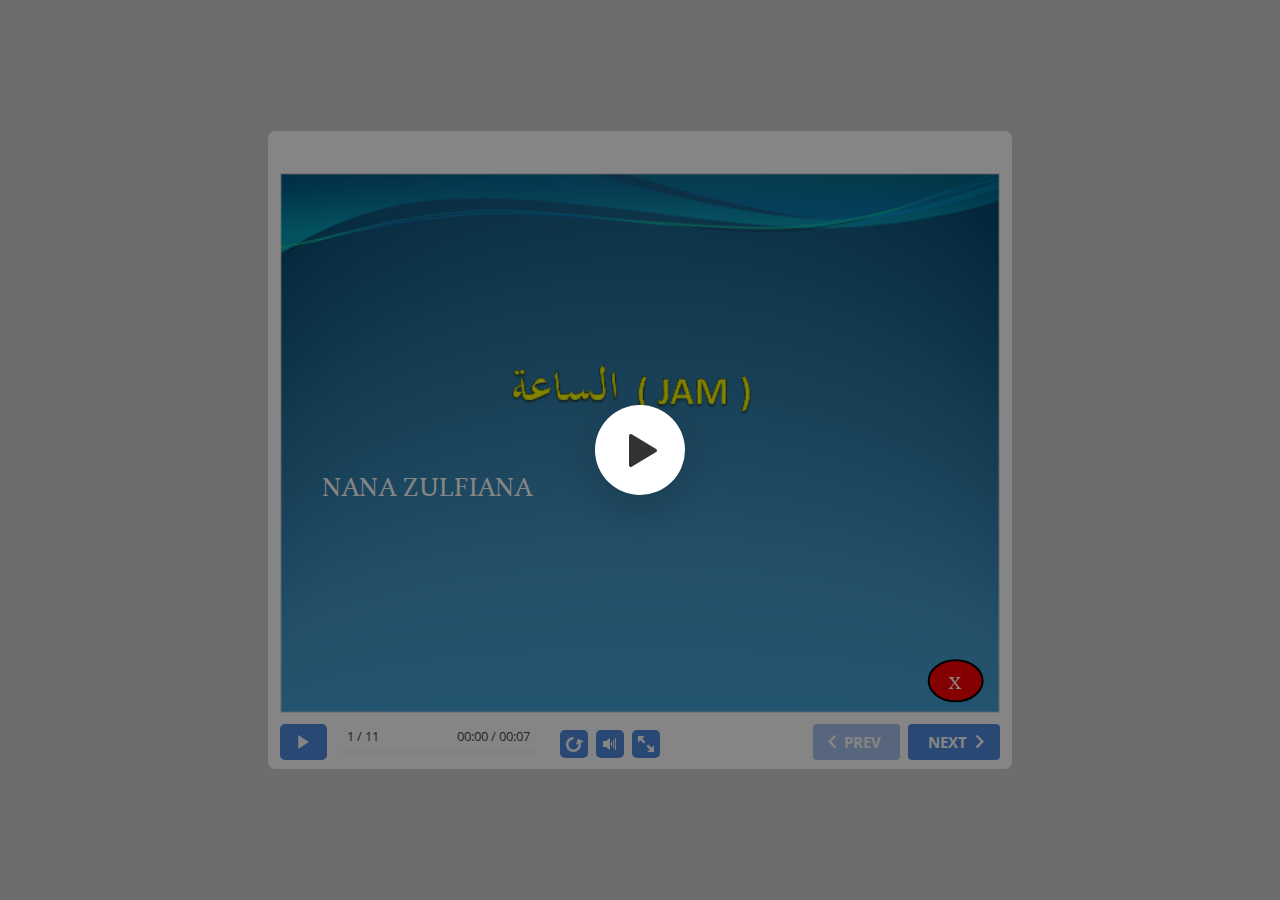
<file: index.html>
<!DOCTYPE html>
<!-- Created with iSpring --><!-- 564 479 --><!--version 9.7.9.27013 --><!--type html --><!--mainFolder ./ -->
<html style=background-color:#ced1d3;>
<head>
    <meta http-equiv="Content-Type" content="text/html;charset=utf-8"/><meta name="viewport" content="width=device-width,initial-scale=1,minimum-scale=1,maximum-scale=1,user-scalable=no"/><meta name="format-detection" content="telephone=no"/><meta name="apple-mobile-web-app-capable" content="yes"/><meta name="apple-mobile-web-app-status-bar-style" content="black"/><meta http-equiv="X-UA-Compatible" content="IE=edge"/><meta name="msapplication-tap-highlight" content="no"/><title>LATIHAN DDTK</title><link rel="apple-touch-icon-precomposed" href="data/apple-touch-icon.png"/><link rel="shortcut icon" type="image/ico" href="data/favicon.ico"/><style>body {background-color:#ced1d3;}#spr0_17e0ae {display:none;}</style>
    <script>

(function() {
	var userAgent = navigator.userAgent.toLowerCase();

	var useMobilePlayer = userAgent.indexOf("iemobile") < 0 && (userAgent.match(/iPhone|iPad|iPod/i) || userAgent.indexOf("android") >= 0);
	
	if (useMobilePlayer) {
		var insideMobilePlayer = userAgent.indexOf("ismobile") >= 0 || location.hash.length > 0;
		if (!insideMobilePlayer) {
			location.replace("ismplayer.html" + location.search);
		}
	}
})();

</script>
    
    <style>
		#playerView {
			position:absolute;
			-webkit-tap-highlight-color:rgba(0,0,0,0);
			-webkit-user-select:none;
			-moz-user-select:none;
			-webkit-touch-callout:none;
			-webkit-user-drag:none;
		}
		#playerView * {
			position:absolute;
		}
		#preloader {
			width: 50px;
			height: 50px;
			position: absolute;
			top: 0;
			left: 0;
			bottom: 0;
			right: 0;
			margin: auto;
			border-radius: 10px;
			background-color: rgba(0, 0, 0, 0.5);
		}

		#preloader::after {
			content: '';
			position: absolute;
			background: url([data-uri]);
			background-size: cover;
			top: 0;
			left: 0;
			bottom: 0;
			right: 0;
			animation: preloader_spin 1s infinite linear;
			-webkit-animation: preloader_spin 1s infinite linear;
		}

		@keyframes preloader_spin { 0% {transform: rotate(0deg);} 100% {transform: rotate(360deg);} }
		@-webkit-keyframes preloader_spin { 0% {-webkit-transform: rotate(0deg);} 100% {-webkit-transform: rotate(360deg);}}
    </style>
</head>
<body>
	<div id="preloader"></div>
	<script src="data/browsersupport.js?E6445415"></script>
	<script src="data/player.js?E6445415"></script>
    <div id="content"></div>
    <div id="spr0_17e0ae"><audio id="snd0_17e0ae" preload="none"><source src="data/sound1.mp3" type="audio/mpeg"/></audio></div>
    <script>
		(function(startup){
			function start(savedPresentationState)
			{
				var presInfo = "eNrtWm1v48iR/isNHQbYAB6FpEi9zH04UBJtc623iNTMTmYGQkukZK4pUkNS8joDAwluEwT7P+422UVucch92X9if71fclXdJMU32Z7cZIG9iw2LYnd11dNVT1V3k/5Qc2ovah8aWrsldiTpudLui8/ltiQ/77YE+bnaPO10mpKiqqp4WzupRSA8UE39XB2Rft+8gKZlRdt17YUiCye1y9oLWVBABkSWfmAb22AuKk1ZVDogtd3XXkiCCHI7BOGE4c6J7Hmn3qp35lJLEBv/DFJ27cWHmocfV/gBt1Gws09qtPbiDeuobbcgFrJbEGlIzN6KuqHNmtm323e3J1zaC3PS8sPS27x04xHdUVZafER6+7A0TvMgvMoDaTJh7omyZjcvrDwsvM8Ktx/GHFbBOC5tV+A4Lr3KSXcekV7kpFsPS+93OelHZrm3stLI5IekoxzullDtbRCvbXIMxsQJa7fQvsV2mrS7RRac1AKkS+2Wsf5DbZVovU3soqq7b++/vvvr3bd3P979mXxGPleH5BcATIcuSWlyiDWLRvTtL0PXsWyx/iUGc1lsXbIYWxk0wskB3FdHLL0N3npvg5E6UsmvZ4NTHb7w5AV0MD2hLkCm8x+5JXdasiIyra263JGhsdGUGnK7JTdu353U3uMscU7U41DEusLxow+c2Ftv3sUe5T6wuDIlVgZlS06qRIRSOzYR6xiWLY/GSW1xGBKyITAJEdpv0FEAh6UuXCes08Bh/s6zhBoL8jsO8A1eQ4Y0vKRbO4ybDKbcOQxiEGshfJ2LLVugmDEBg8ImDFPYI+I2hytCkRY6UofNQ5KkuiKKDGDMspPaS+6Xm/hyxa8rfrn2OQzuXHP2+Qxq9kQbdrWB+rk6VUcpX1plvkiVfJEOfIlJW0GYCkvIl4kd2kFEieVYzhWx6JZGZGN7N7tw55Er6jobaFjQSxpSogZ0QUI73FGHWLa3ph5hNPzu7j/h+q/339z9iXxm0uDKWbz95QV1LHpJuoehyM/gmD17s90FHr0CnZF9FZL3TuDDcIu6dJOzf0O9NVnYwRV1IhCOcQBKO3BILiviroXt0aCUB8w7cj2mntSWlZbUkuznoogRPE7vo0n05km8+zh2XIyHE83URoZO+qqhTlNqtMvUaFRSo/EUahTNIC/kukSGEBf6pYMxAf87LqEeECJ0QrKmawgIeJ+C01m8wMc0clZAD8sOLkHwSKAie0Mrw7QBBuDIiNmDoEW7qxOI6xWosqBltfPWocMthshOaFsHdMMGuFzlj3c/3P1w4OR3yMj7b36esZ+MByq5UAf6UDXJ/e/e7oSmrKHL8Jsi3H8dt/yZXXspNTplasiV1JCfQo2PRIHMGTohdYE45MXb4ALMkfs/psP+wofd/cDFMfO/pJZTJZGoJLGWu3+Le75nV+n+D8kY/k0REm2Ei2S77r/J4TxNlcaSQJhvY4nv8zOqUvp1FkkuBD9Hnql9lW0f8CpKZDadmbBOdPWBOjo7rEZNscwrpZJXypN49ajVn6MrtdHZ2Wyk4iFMHcDk4sRJfSiVfdis9GHzST48Yg6TMFdh8eb+j5hcLK2CUufd95gqUC2PduJnZSes/Hd/wtuqzv+Az99DU2Un3vyAnf9Hg90oB7tVGezWJw82uzkaFYzn7+//UN35Hdz89djIH+HmvyDklZ1/wXgihwi0HZVKmZZK/Uy3ZqqpEihZr1XyGkoWMbSpDpe+jkG6gCjNRubsggy1EcpgA1S7lBtymRvtSm60n7R/+xux/L9ze8UJvFPp9s4/3P4J3V5xkBWF6icfwj8cnzo+RM+/B9zvu6jJyTyIin3DnnzV2NAP/AEWDvHwCcoqc4fPqN5HyfDtNvX5+53zm61Lb+yARwPl06gpuaihaPy0qhibp7v1Np4mf2Y3OcUnS6CjNt7aHjEoeyy8g/[base64]/qrKMmuwFmVQYkFR2XxSEKn0xQ6WS9lsGR7sysBapUeoa4o/VTcFRsxlHNnfUlM/9oOiGl/FZUhNfKQ0tj3S7Y4HjnNYI5GyYWmLjYbSkuOHVaBS45xGfbat8lMLwMq1uFWRxTEbNUr8SUjYRUliiFSCvaPl19R+eRADh4BpewV+BI/JrlXiW7yZYOvjnA3azobG1IfXyftE48exHBmixsDBXG19dNd1Taz0UtfYfIv++TLdWY/HA/7TdbEh9piF0W+V1/6XmR7Ud3zgw1FB/7TKfsBiwUJf28HVf0rurQzwxWp3e0Xu5OxcrfV72HhW/qbLfVuBv7ary/o8mod4Ks2pr6BvyByebNllfEqp9V1wkiP7E1eryZqkiaVureBHYY2U9vpq5LazEq4dGG7B2QtKNBquT+jIp14QWTvhE7ERWAr22hhKmzp2i5MrKf1xX6D9XkwqjDrRDfvjDCls6jiXfixQf52tz3mx23gr3ESxf4W/mb7XR+KvrfGzn4Hf7OdCAAV5ILBWFxf+IEVh0HAXzwo5PHfMvp+wP81SVMgJXmBwlFK0xCHDLKHicOxhsv66Zkl7dsn71lP+OthfFNc29Dgyg5M32f/dIEhBULbge6tfHy5G0V0ebmBphCLwuJgaFlhfJ95sa+zLO/O1V5PMwy9O9Dm6qyvj+cjdTpVTX08mg/UrjbApWNnOT6+BcPXYD4ebPLjJgP1tTadGz04lE5Rw9icG7PJZDw1tT6uyJc2CZ3NzmXDiRMSz49IuNtu/QDIR2AHEYEIXS4hWs7CcZ3ohmx8yy5ZMi700RysMLRxsz7Qzdfz4bivgSnNowsXrC0DG/[base64]/G865+xvb2rJgSrKafSc3mV7BW/aJC2oAADQryhA1QhFR+ZE7HgzkM0gbzkfYF+pVdKrrHM3OgjzDcybcKIYjsSwwnXnj3bDqFUMcB1A1GdcQ50DjVX/s7ckn3Nol8snfsa0ZsoIITAJ9YiKEDVyXH28V06o+HKjgfSGRO9R7GD+ngB8HNCU+LXXTpB/iWmlicmRZTjdHA/rgk8Jj4mEqQYJa/oY5XTyy8Gg3Gap8FZwjBV89w4mYKEQbktLCI75E8J6Dp2sPqSlaQDcQZG4Rut66zjHM5psUESmxsbKq+0kdnwIXxwIAE6yctLDst0g8oQq8UnqqGNkW5gIZ2cFRkzqnApIjqulWC5/rZ+QD+TKYQd5wu/EXVWica+nxix1yOk1k1jFfjaZ/hxlymZEvD8BpWjFx0s57j4/VRbww86ZlZHVgE0/HgcMdbQoztZZSMAZsqC3/MLsAHgZubnMdIrM0ujAjuPlw7spltB4HRJQvFwl75wDLXpntODTDCFzluYaDORr3zedc8ZOaA7rzlZa4bmFjNkiwnduD3bORjC/GgeXf8BSQGJt+43DG+wJy7KHe81vB/nfCTdY3Ul/oZL2eQZ0l2pEm2pEh29yZeNTAKe8ffhdCCcCFH2NzDepU2Q4NiOjJ1dXAsZfngZGVaO3tYCNhWIdYHJQH2RMigX830X89PVX3ACmcpZPSGLXbU2lNvaUOQlhS9dwN9lmOxPmQFM4PPIQmN4kLxLC4yo772xbNqs7nqc4wwsEWwN9voMQs4/RjlcWPI5+OWnjKRh8ykG4hP487MluOJTs3tYD7KsY/aetK8P8LFf5vBeJ+iwYrDKigsEm6x8xx1dPUxK5vJnufQrY9O81uceCeaExqNE7mRTx4WNc5hmtycAQvMBmpYUYRtb3I22camKPZK6xq6iTXrlb3AYw0XYOR9ekll3H2slmYW61wNM3VzgABGMG6d7nZdZ8MOWcnQ2VBLYPOSlMf1yt+5FqO061yxsgTz3m3s8mq/CvwNa3VpmJCAV79/edxYDHXKdU9Kq1jKyqf7LkPKxzxoaOoUlpueOuqxpaiHRHVzfUAixD8wjXTBAjZtaLS8hNK8YofBrDzfs/[base64]/vovjBVUHkSTUOwZj6ZK72++xggpOB3fAVL7cWbBLjx0PEhRNKfkzvXB1BoSgOsy0nqh431bT0RIIbeL6LHvBnHf/923/nYvz0F+cnJA2/z6TMPqmW/JwOm1MsCeAvXsAO29100EdteKu15jfBqeYHt8HVmg57v+SslGbupzslPWqaZdf/1nAhr25v/wfD6T2D";
				PresentationPlayer.start(presInfo, "content", "playerView", onPlayerInit, savedPresentationState);
				function onPlayerInit(player)
				{
					(player);

					var preloader = document.getElementById("preloader");
					preloader.parentNode.removeChild(preloader);
				}
			}

			if (startup)
				startup(start);
			else
				start();
		})();
    </script>
</body>
</html>
</file>
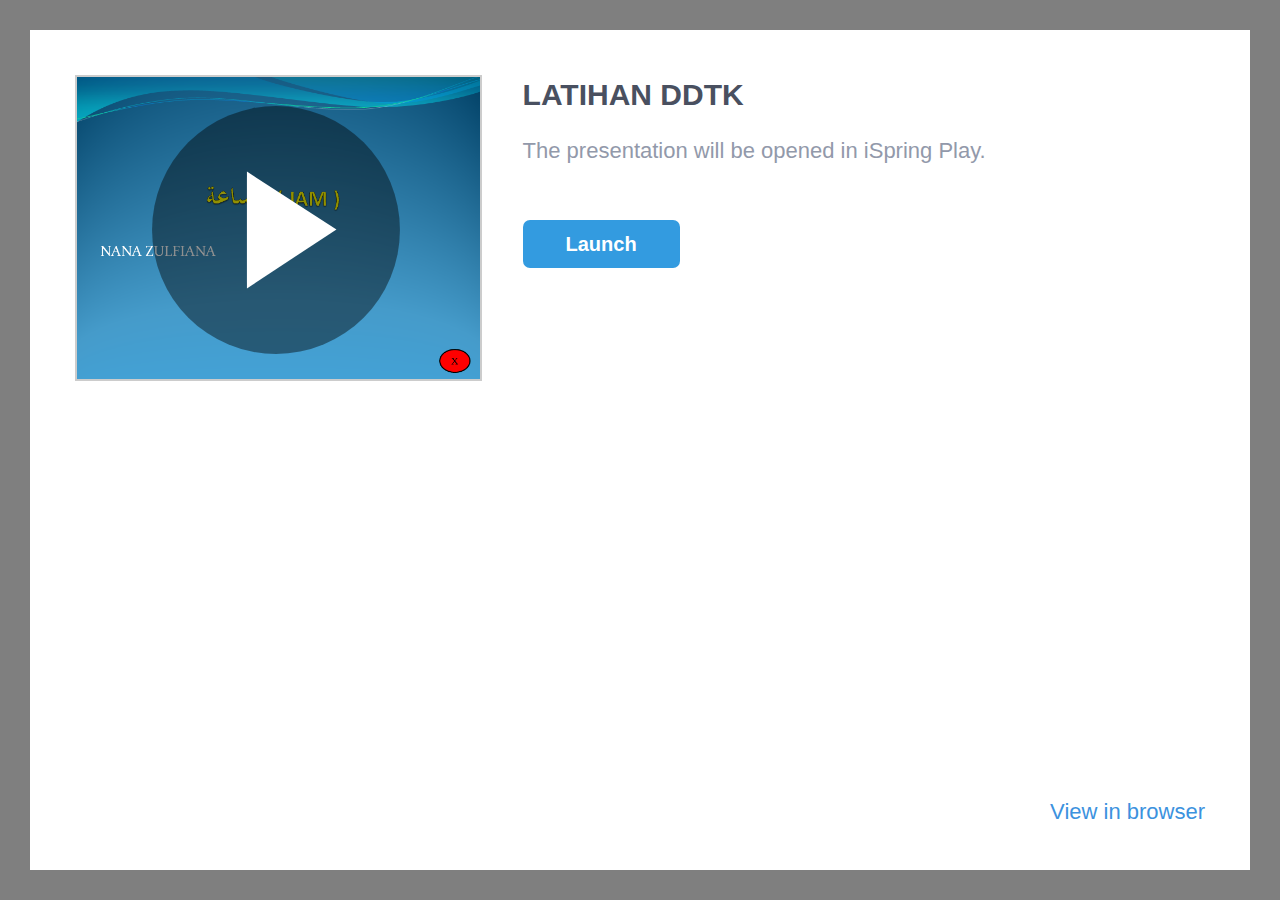
<file: ismplayer.html>
﻿<!DOCTYPE html>
<html>
<head>


	<meta http-equiv="Content-Type" content="text/html;charset=utf-8"/>
	<meta name="viewport" content="width=device-width, initial-scale=1"/>
	<meta name="format-detection" content="telephone=no"/>
	<!-- <meta name="apple-itunes-app" content="app-id=642452385, app-argument="/> -->
	<title>LATIHAN DDTK</title>
	<link rel="stylesheet" type="text/css" href="data/ismplayer/style.css"/>
	<link rel="stylesheet" type="text/css" href="data/ismplayer/style_mini.css" media="only screen and (max-device-width: 605px), only screen and (max-device-height: 605px)" />
</head>
<body>
	<script>
		var isIpad = navigator.userAgent.match(/iPhone|iPad|iPod/i);
		document.body.className = isIpad ? "ipad" : "android";
		// ios7 scroll fix
		if (isIpad) {
		
			if (window.innerHeight != document.documentElement.clientHeight) {
				var fixViewportHeight = function() {
					document.documentElement.style.height = window.innerHeight + "px";
				};

				window.addEventListener("orientationchange", fixViewportHeight, false);
				fixViewportHeight();
			}
			
			var forceRedraw = function() {
				var origDisplay = document.body.style.display;
				document.body.style.display = 'none';
				document.body.offsetHeight;
				document.body.style.display = origDisplay;
			};
				
			window.addEventListener("resize", forceRedraw, false);
		}
	</script>

	<div class="mainLayer">
		<div class="launcher">
			<img class="preview" src="data/ismplayer/preview.png"></img>
			<a class="btnPlay" id="btnPlay"></a>
		</div>
		<div class="info">
			<h1>LATIHAN DDTK</h1>
			<p id="launchDesc">The presentation will be opened in iSpring Play.</p>
			<p id="launchDescWithVideo">The presentation contains video narration. 
To view with video, use iSpring Play.</p>
			<p id="downloadAppDesc" class="hidden">To view this presentation, download the free iOS application iSpring Play.</p>
			<div class="buttons">
				<a id="btnOpenInApp" class="text_button" href="#" ontouchstart="">
					Launch
				</a>
				<a id="btnDownloadApp" class="app_store hidden" href="#"></a>
			</div>
		</div>
		<div class="bottom_area" id="bottomAreaNormal">
			<a href="#" id="btnOpenInBrowser">View in browser</a>
			<a href="#" id="btnOpenInBrowserWithoutVideo">View in browser without video</a>
		</div>
	</div>

<script>
	var IOS_APP_SCHEME = "ismobile";
	var IOS_STORE_URL = "https://itunes.apple.com/us/app/ispring-mobile/id642452385?mt=8";

	var ANDROID_APP_SCHEME = "ismobile";
	var ANDROID_APP_PACKAGE = "com.ispringsolutions.mplayer";

	var appMeta = document.querySelector("meta[name='apple-itunes-app']");
	if(appMeta) {
		appMeta.setAttribute('content', appMeta.getAttribute('content') + getBasePath());
	}

	function $(id) {
		return document.getElementById(id);
	}

	function show(element, visible) {
		if (visible) {
			element.className = element.className.replace(/hidden/g, '');
		} else {
			element.className += ' hidden';
		}
	}

	function now() {
		return +new Date();
	}

	function createEmptyIframe() {
		var iframe = document.createElement("iframe");
		iframe.style.border = "none";
		iframe.style.width = "1px";
		iframe.style.height = "1px";

		return iframe;
	}

	function strEndsWith(str, suffix) {
		var l = str.length - suffix.length;
		return l >= 0 && str.indexOf(suffix, l) == l;
	}

	function getBasePath() {
		var params = location.search || "";
		var host = location.host;

		// remove file name from url
		var path = location.pathname.split("/");
		path.length = path.length - 1;

		return host + path.join("/") + "/" + params;
	}

	function getIspringPlayUrl() {
		var ispringPlayUrl = decodeURIComponent((window.location.search.match(/(\?|&)ispringPlayUrl\=([^&]*)/)||['','',''])[2]);
		return ispringPlayUrl.length > 0 ? ispringPlayUrl : getBasePath();
	}

	function showDownloadButton(showDownload) 
	{
		show($("launchDesc"), !showDownload);
		show($("launchDescWithVideo"), !showDownload);
		show($("btnOpenInApp"), !showDownload);

		show($("downloadAppDesc"), showDownload);
		show($("btnDownloadApp"), showDownload);
	}

	function getIOSVersion() {
		if((/iphone|ipod|ipad/gi).test(navigator.platform)) { 
			var versionString = navigator.appVersion.substr(navigator.appVersion.indexOf(' OS ')+4); 
			versionString = versionString.substr(0, versionString.indexOf(' ')); 
			versionString = versionString.replace(/_/g, '.'); 
			return versionString; 
		}
		return '';
	}

	function getIOSMajorVersion() {
		var version = getIOSVersion();
		if(version == ''){
			return 0;
		}
		var dotIndex = version.indexOf('.');
		if(dotIndex <= 0){
			return Number(version);
		}
		return Number(version.substr(0, dotIndex));
	}

	var IosLauncher = function() {
		function startApp(redirectToStore) {

			var launchUrl = IOS_APP_SCHEME + "://" + getIspringPlayUrl();
			if(getIOSMajorVersion() >= 9) {
				// iframe using method doesn't work since iOS 9
				setTimeout(function() {
					onAppStartFailed(redirectToStore)
				}, 2718);
				window.top.location.replace(launchUrl);
			} else {
				var launchTime = now();
				setTimeout(function() {
					document.body.removeChild(iframe);
					
					if (now() - launchTime < 1500) {
						onAppStartFailed(redirectToStore);
					}
				}, 1000);
				var iframe = createEmptyIframe();
				iframe.src = launchUrl;
				document.body.appendChild(iframe);
			}
		}

		function onAppStartFailed(redirectToStore) {
			if (redirectToStore) {
				location.replace(IOS_STORE_URL);
			} else {
				showDownloadButton(true);
			}
		}

		document.addEventListener("visibilitychange", function(event) {
			if (!window.document.hidden)
			{
				show($("launchDesc"), true);
				show($("launchDescWithVideo"), true);
				show($("btnOpenInApp"), true);

				show($("downloadAppDesc"), false);
				show($("btnDownloadApp"), false);
			}
		});

		this.launch = function(redirectToStore /* = true */) {
			redirectToStore = (redirectToStore == undefined ? true : redirectToStore);

			setTimeout(function() {
				startApp(redirectToStore);
			}, 50);

			return false;
		};
	};

	var AndroidLauncher = function() {
		function pageIsHidden() {
			return document.hidden || document.mozHidden || document.webkitHidden;
		}

		function launchFromLink() {
			var href = "intent://" + getIspringPlayUrl() + "#Intent;" +
					"scheme=" + ANDROID_APP_SCHEME + ";" +
					"package=" + ANDROID_APP_PACKAGE + ";" +
					"end";
			var target = "_top";
			
			$("btnOpenInApp").href = href;
			$("btnOpenInApp").target = target;
			
			$("btnPlay").href = href;
			$("btnPlay").target = target;

			return true;
		}

		function launchFromIframe() {
			var onIframeLoaded = function(redirectToMarket) {
				document.body.removeChild(iframe);

				if (redirectToMarket) {
					location.assign("market://details?id=" + ANDROID_APP_PACKAGE);
				}
			};

			var iframe = createEmptyIframe();
			if (navigator.userAgent.indexOf('Firefox') > 0) {
				var loadStartTime = now();
				setTimeout(function() {
					var appStarted = pageIsHidden() || now() - loadStartTime > 400;
					onIframeLoaded(!appStarted);
				}, 200);
			} else {
				iframe.onload = function() {
					onIframeLoaded(true);
				};
			}

			iframe.src = ANDROID_APP_SCHEME + "://" + getIspringPlayUrl();
			document.body.appendChild(iframe);

			return false;
		}

		function isIntentUrlSupported() {
			var userAgent = navigator.userAgent;

			var matches = userAgent.match(/Chrome\/(\d+)/);
			if (!matches) {
				return false;
			}

			if (/OPR\/\d+/.test(userAgent) ||     // Opera
				/Version\/\d+/.test(userAgent)) { // or Dolphin
				return false;
			}

			var version = parseInt(matches[1]);
			return version >= 25;
		}

		this.launch = function() {
			return isIntentUrlSupported()
				? launchFromLink() : launchFromIframe();
		};
	};

	var launcher = isIpad ? new IosLauncher() : new AndroidLauncher();
	
	$("btnPlay").onclick = function() {
		return launcher.launch(false);
	};

	$("btnOpenInApp").onclick = function() {
		return launcher.launch(false);
	};

	$("btnDownloadApp").onclick = function() {
		this.href = IOS_STORE_URL;
		return true;
	};

	var openInBrowserCallback = function() {
		var basePath = getBasePath();
		var params = '';
		var parts = basePath.split('?');
		if(parts.length == 2)
		{
			basePath = parts[0];
			params = '?' + parts[1];
		}
		this.href = "//" + basePath + 'index.html' + params + "#inbrowser";
		return true;
	};

	$("btnOpenInBrowser").onclick = openInBrowserCallback;
	$("btnOpenInBrowserWithoutVideo").onclick = openInBrowserCallback;



</script>

<script>
	var isIphone = navigator.userAgent.match(/iPhone/i);
	var hasVideo = false;
	
	if (isIphone && hasVideo && getIOSMajorVersion() < 10)
	{
		document.getElementById("launchDesc").style.display = "none";
		document.getElementById("btnOpenInBrowser").style.display = "none";
	}
	else
	{
		document.getElementById("launchDescWithVideo").style.display = "none";
		document.getElementById("btnOpenInBrowserWithoutVideo").style.display = "none";
	}
</script>
</body>
</html>
</file>
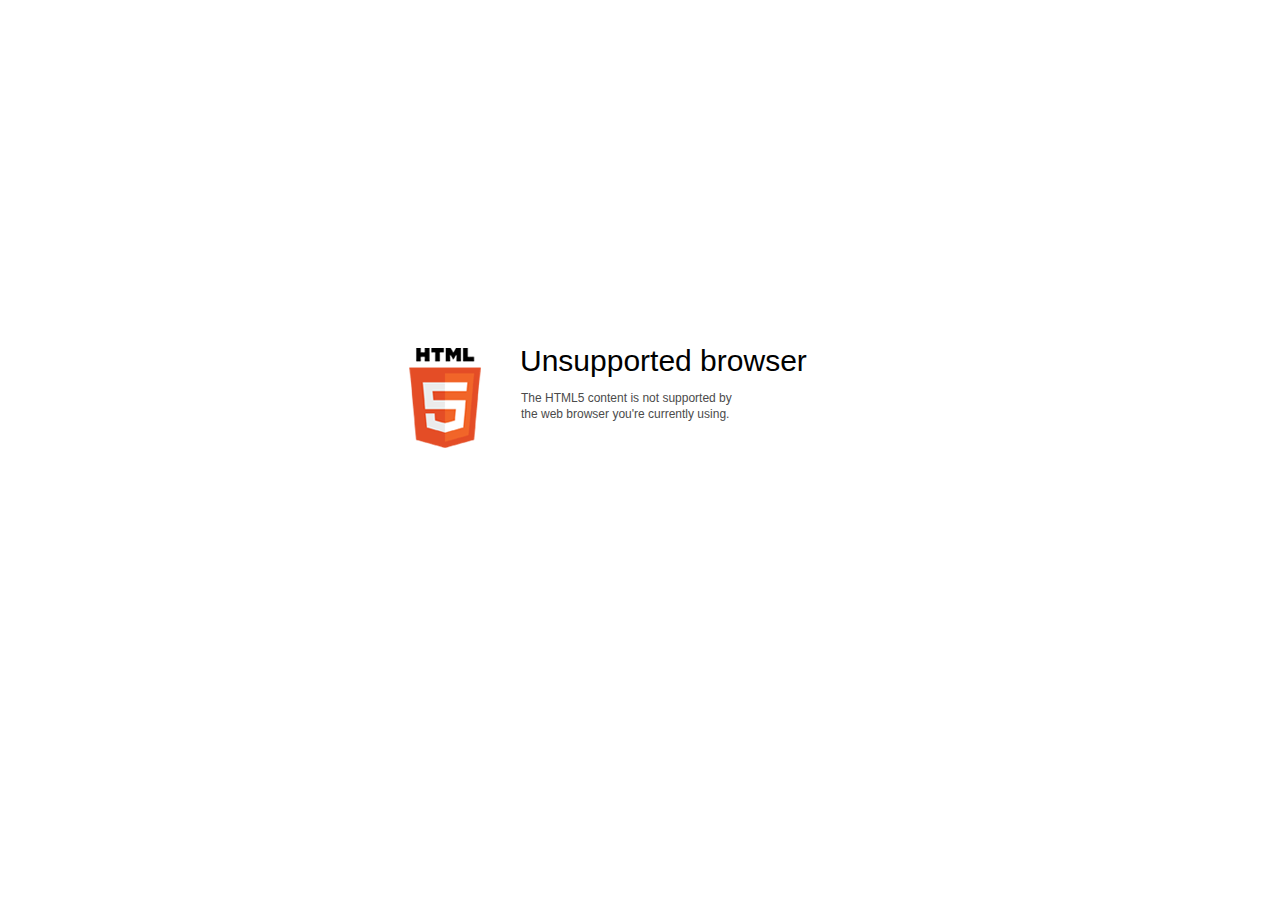
<file: data/html5-unsupported.html>
﻿<html>
<head>
    <meta http-equiv="Content-Type" content="text/html;charset=utf-8"/>
    <meta name="viewport" content="width=device-width,initial-scale=1,maximum-scale=1">
    <meta name="format-detection" content="telephone=no">
    <meta name="apple-mobile-web-app-capable" content="yes">
    <meta name="apple-mobile-web-app-status-bar-style" content="black">
    <meta http-equiv="X-UA-Compatible" content="IE=edge">
    <meta name="msapplication-tap-highlight" content="no" />
    <title>Update your Web browser</title>
    <style>
        body {
            background: #fff;
        }

        .container {
            background: url(html5.png) no-repeat;
            position: absolute;
            width: 405px;
            height: 100px;

            top: 50%;
            margin-top: -102px;
            left: 50%;
            margin-left: -231px;
        }

        .title {
            left: 111px;
            width: 290px;
            height: 20px;
            font-family: Arial;
            font-size: 30px;
            color: #000;
            position: absolute;
            line-height: 28px;
            top: -1px;
        }
        
        .message {
            font-family: Arial;
            font-size: 12px;
            color: #4b4b4b;
            line-height: 16px;
            padding-top: 15px;
            padding-left: 1px;
        }
    </style>
</head>
<body>
<div class="container" id="container">
    <div class="title">Unsupported browser
        <div class="message">The HTML5 content is not supported by<br>the web browser you're currently using.</div>
    </div>
</div>
</div>
</body>
</html>
</file>
<file: data/ismplayer/style.css>
html, body {
	margin: 0;
	padding: 0;
	height: 100%;
}

body {
	background: #7F7F7F;
	box-sizing: border-box;
	font-family: Helvetica;
	overflow: hidden;
}

.hidden {
	display: none !important;
}

.mainLayer {
	background: white;
	position: absolute;
	left: 30px;
	top: 30px;
	right: 30px;
	bottom: 30px;
}

.mainLayer .launcher .preview {
	border: 2px solid rgba(0, 0, 0, 0.2);
}

.mainLayer .launcher .btnPlay {
	display: block;
	position: absolute;
	left: 0px;
	top: 0px;
	width: 100%;
	height: 100%;
	background: url('play.svg') center no-repeat;
}

.mainLayer .launcher .btnPlay {
	background-size: 80% 80%;
}

.mainLayer .info {
	pointer-events: none;
}

.mainLayer .info > h1 {
	font-size: 30px;
	font-weight: bold;
	color: #495060;
}

.mainLayer .info > p {
	font-size: 22px;
	font-weight: lighter;
	color: #9299AA;
}

.mainLayer .info .buttons {
	pointer-events: all;
}

#btnOpenInApp {
	display: inline-block;
	width: 157px;
	height: 48px;
	background: #339BE0;
	border-radius: 7px;
	color: white;
	text-decoration: none;
	text-align: center;
	line-height: 48px;
	font-size: 20px;
	font-weight: bold;
}

#btnDownloadApp {
	display: inline-block;
	width: 169px;
	height: 50px;
	background: url('app_store2x.png');
	background-size: contain;
}

#btnOpenInBrowser, #btnOpenInBrowserWithoutVideo {
	font-size: 22px;
	font-weight: lighter;
	color: #3C92DE;
	text-decoration: none;
}

@media (orientation: portrait) {

	.mainLayer .launcher {
		width: 80%;
		position: relative;
		margin: 40px auto;
	}

	.mainLayer .launcher .preview {
		max-width: 100%;
		max-height: 206px;
		display: block;
		margin: 0 auto;
	}

	.mainLayer .info {
		position: relative;
		margin-left: 40px;
		margin-right: 40px;
		text-align: center;
	}

	.mainLayer .info > h1 {
		margin-top: 65px;
		margin-bottom: 0;
	}

	#launchDesc {
		margin-top: 33px;
	}

	#downloadAppDesc {
		margin-top: 33px;
	}

	.mainLayer .info .buttons {
		margin-top: 50px;
	}

	.mainLayer .bottom_area {
		position: absolute;
		bottom: 52px;
		left: 40px;
		right: 40px;
		text-align: center;
	}

}

@media (orientation: landscape) {

	.mainLayer .launcher {
		position: relative;
		max-width: 33%;
		float: left;
		margin: 45px;
		margin-bottom: 9999px;
	}
	
	.mainLayer .launcher .preview {
		max-width: 100%;
		max-height: 400px;
	}

	.mainLayer .info {
		position: relative;
		white-space: pre-wrap;
		margin-right: 45px;
	}

	.mainLayer .info > h1 {
		margin-top: 12px;
		margin-bottom: 0;
	}

	.mainLayer .info .buttons {
		white-space: normal;
		margin-top: -38px;
	}

	#launchDesc {
		margin-top: -10px;
	}

	#downloadAppDesc {
		margin-top: -28px;
	}

	#btnDownloadApp {
		margin-top: 18px;
	}

	.mainLayer .bottom_area {
		position: absolute;
		bottom: 45px;
		right: 45px;
	}

}
</file>
<file: data/ismplayer/style_mini.css>
.mainLayer {
	left: 0px;
	top: 0px;
	right: 0px;
	bottom:0px;
}

.mainLayer .info > h1 {
	font-size: 24px;
	line-height: 27px;
	max-height: 81px;
	overflow: hidden;
}

.mainLayer .info > p {
	font-size: 18px;
}

#btnOpenInBrowser, #btnOpenInBrowserWithoutVideo {
	font-size: 18px;
}

@media (orientation: portrait) {

	.mainLayer .launcher {
		width: 80%;
		position: relative;
		margin: 20px auto;
	}

	.mainLayer .launcher .preview {
		max-width: 100%;
		max-height: 155px;
		display: block;
		margin: 0 auto;
	}

	.mainLayer .info {
		position: relative;
		margin-left: 20px;
		margin-right: 20px;
		text-align: center;
	}

	.mainLayer .info > h1 {
		margin-top: 24px;
		margin-bottom: 0;
	}

	#launchDesc {
		margin-top: 16px;
	}

	#downloadAppDesc {
		margin-top: 16px;
	}

	.mainLayer .info .buttons {
		margin-top: 20px;
	}

	.mainLayer .bottom_area {
		position: absolute;
		bottom: 20px;
		left: 20px;
		right: 20px;
		text-align: center;
	}

}

@media (max-height : 400px) and (orientation : portrait) {
	
	.mainLayer .launcher .preview {
		max-height: 100px;
	}
	
	.mainLayer .info > h1 {
		font-size: 22px;
		line-height: 25px;
		max-height: 50px;
	}
	
	.mainLayer .info > p {
		font-size: 16px;
	}

	#btnOpenInBrowser {
		font-size: 16px;
	}
	
	.mainLayer .info > h1 {
		margin-top: 18px;
		margin-bottom: 0;
	}
	
	#launchDesc {
		margin-top: 12px;
	}

	#downloadAppDesc {
		margin-top: 12px;
	}

	.mainLayer .info .buttons {
		margin-top: 16px;
	}
}

@media (orientation: landscape) {

	.mainLayer .launcher  {
		max-width: 33%;
	}
	
	.mainLayer .launcher .preview {
		max-width: 100%;
		max-height: 200px;
	}

	.mainLayer .launcher {
		position: relative;
		float: left;
		margin: 20px;
		margin-bottom: 9999px;
	}

	.mainLayer .info {
		position: relative;
		white-space: pre-wrap;
		margin-right: 20px;
	}

	.mainLayer .info > h1 {
		margin-top: -18px;
		margin-bottom: 0;
	}

	.mainLayer .info .buttons {
		white-space: normal;
		margin-top: -48px;
	}

	#launchDesc {
		margin-top: -20px;
	}

	#launchDescWithVideo {
		margin-top: -40px;
	}

	#downloadAppDesc {
		margin-top: -38px;
	}

	#btnDownloadApp {
		margin-top: 18px;
	}

	.mainLayer .bottom_area {
		position: absolute;
		bottom: 20px;
		right: 20px;
	}

}
</file>
